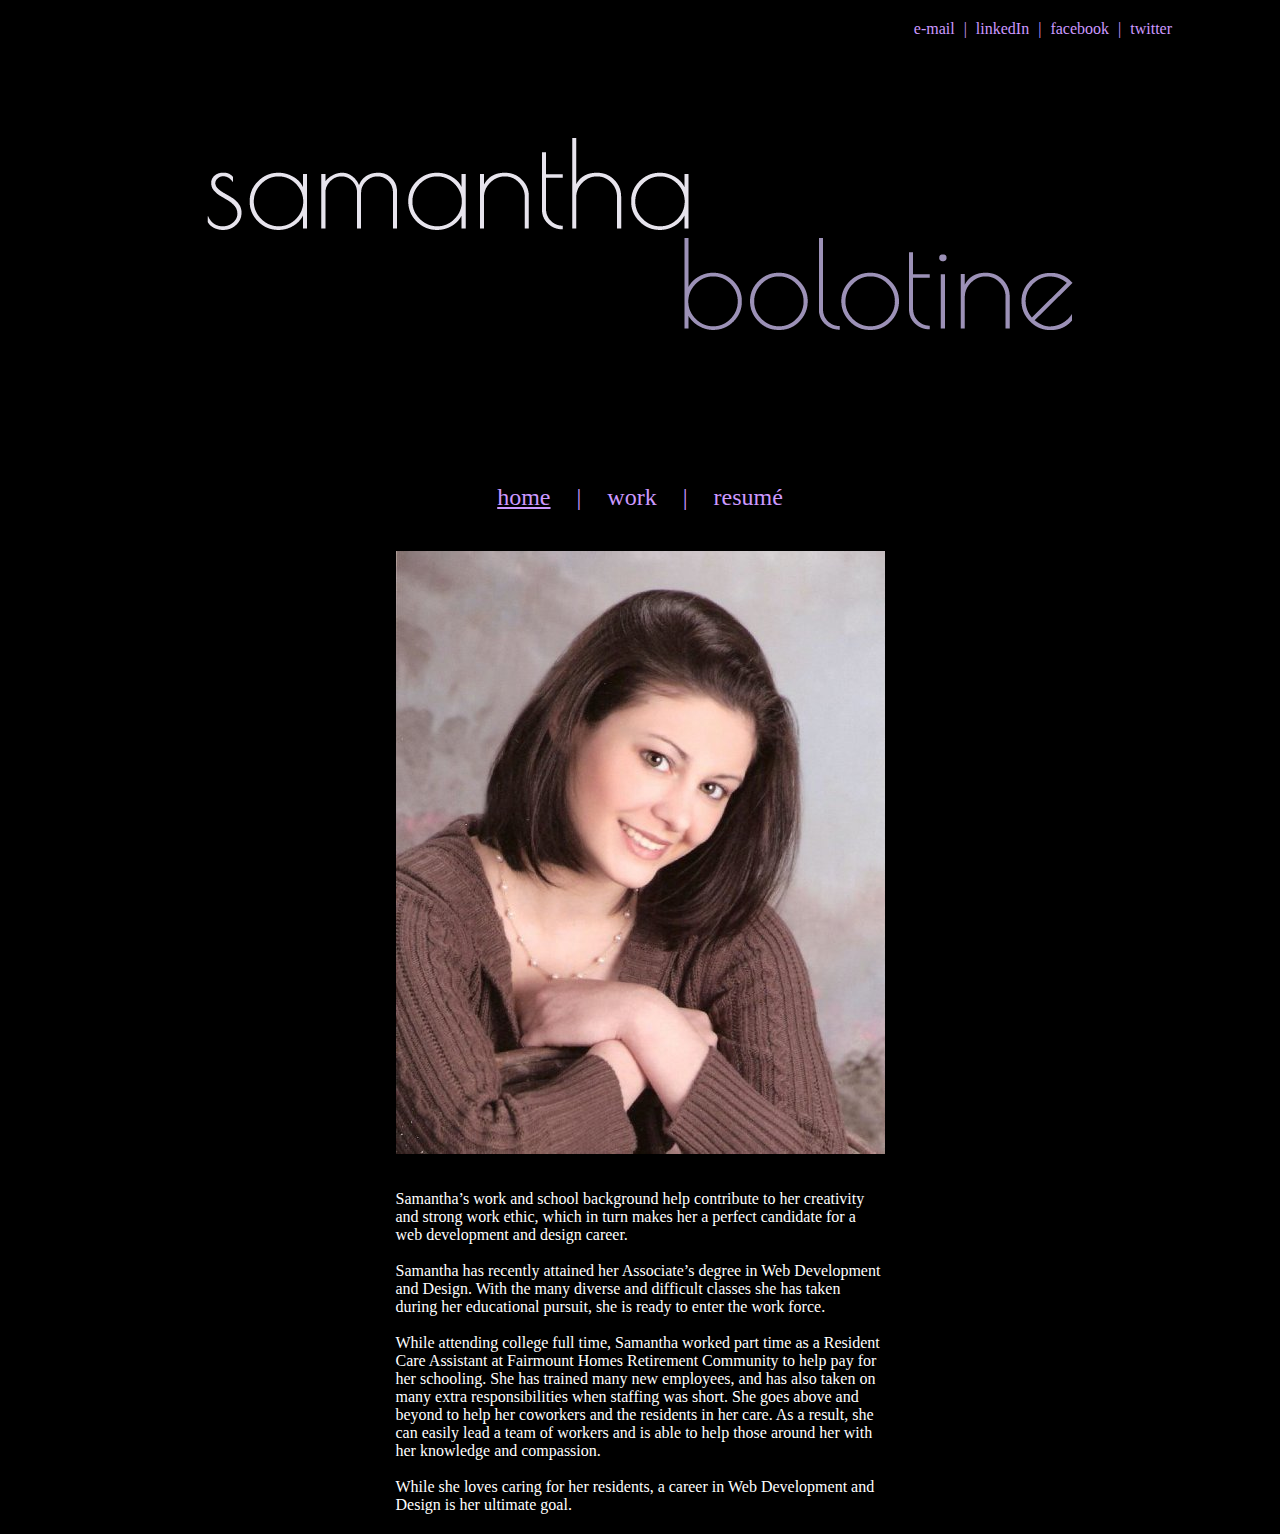
<file: index.html>
<!DOCTYPE html>
<html>
	<head>
		<meta charset="utf-8">
		<title>Samantha Bolotine</title>
		<link rel="stylesheet" href="styles/master.css">
		<script src="https://code.jquery.com/jquery-1.10.2.js"></script>
		<script src="scripts/master.js"></script>
	</head>
	<body>

		<ul id="contact">
			<li>
				<a href="mailto:slb1992@yahoo.com">e-mail</a><p> | </p>
			</li>
			<li>
				<a href="https://www.linkedin.com/in/sbolo" target="_blank">linkedIn</a><p> | </p>
			</li>
			<li>
				<a href="https://www.facebook.com/sbolotine" target="_blank">facebook</a><p> | </p>
			</li>
			<li>
				<a href="https://twitter.com/slb199247" target="_blank">twitter</a>
			</li>
		</ul>

		<header>
			<img class="mastheadBig" src="images/masthead.png" alt="masthead">
			<img class="mastheadSmall" src="images/masthead_small.png">
		</header>

		<nav>
			<ul>
				<li>
					<a class="current" href="index.html">home</a><p> | </p>
				</li>
				<li>
					<a href="pages/work.html">work</a><p> | </p>
				</li>
				<li>
					<a href="pages/resume.html">resumé</a>
				</li>
			</ul>
		</nav>

		<div id="bio">
			<img src="images/bio_photo.jpg">

			<p>
				Samantha’s work and school background help contribute to her creativity and strong work ethic, which in turn makes her a perfect candidate for a web development and design career.
				<br>
				<br>
				Samantha has recently attained her Associate’s degree in Web Development and Design. With the many diverse and difficult classes she has taken during her educational pursuit, she is ready to enter the work force.
				<br>
				<br>
				While attending college full time, Samantha worked part time as a Resident Care Assistant at Fairmount Homes Retirement Community to help pay for her schooling. She has trained many new employees, and has also taken on many extra responsibilities when staffing was short. She goes above and beyond to help her coworkers and the residents in her care. As a result, she can easily lead a team of workers and is able to help those around her with her knowledge and compassion.
				<br>
				<br>
				While she loves caring for her residents, a career in Web Development and Design is her ultimate goal.
			</p>
		</div>

	</body>
</html>
</file>
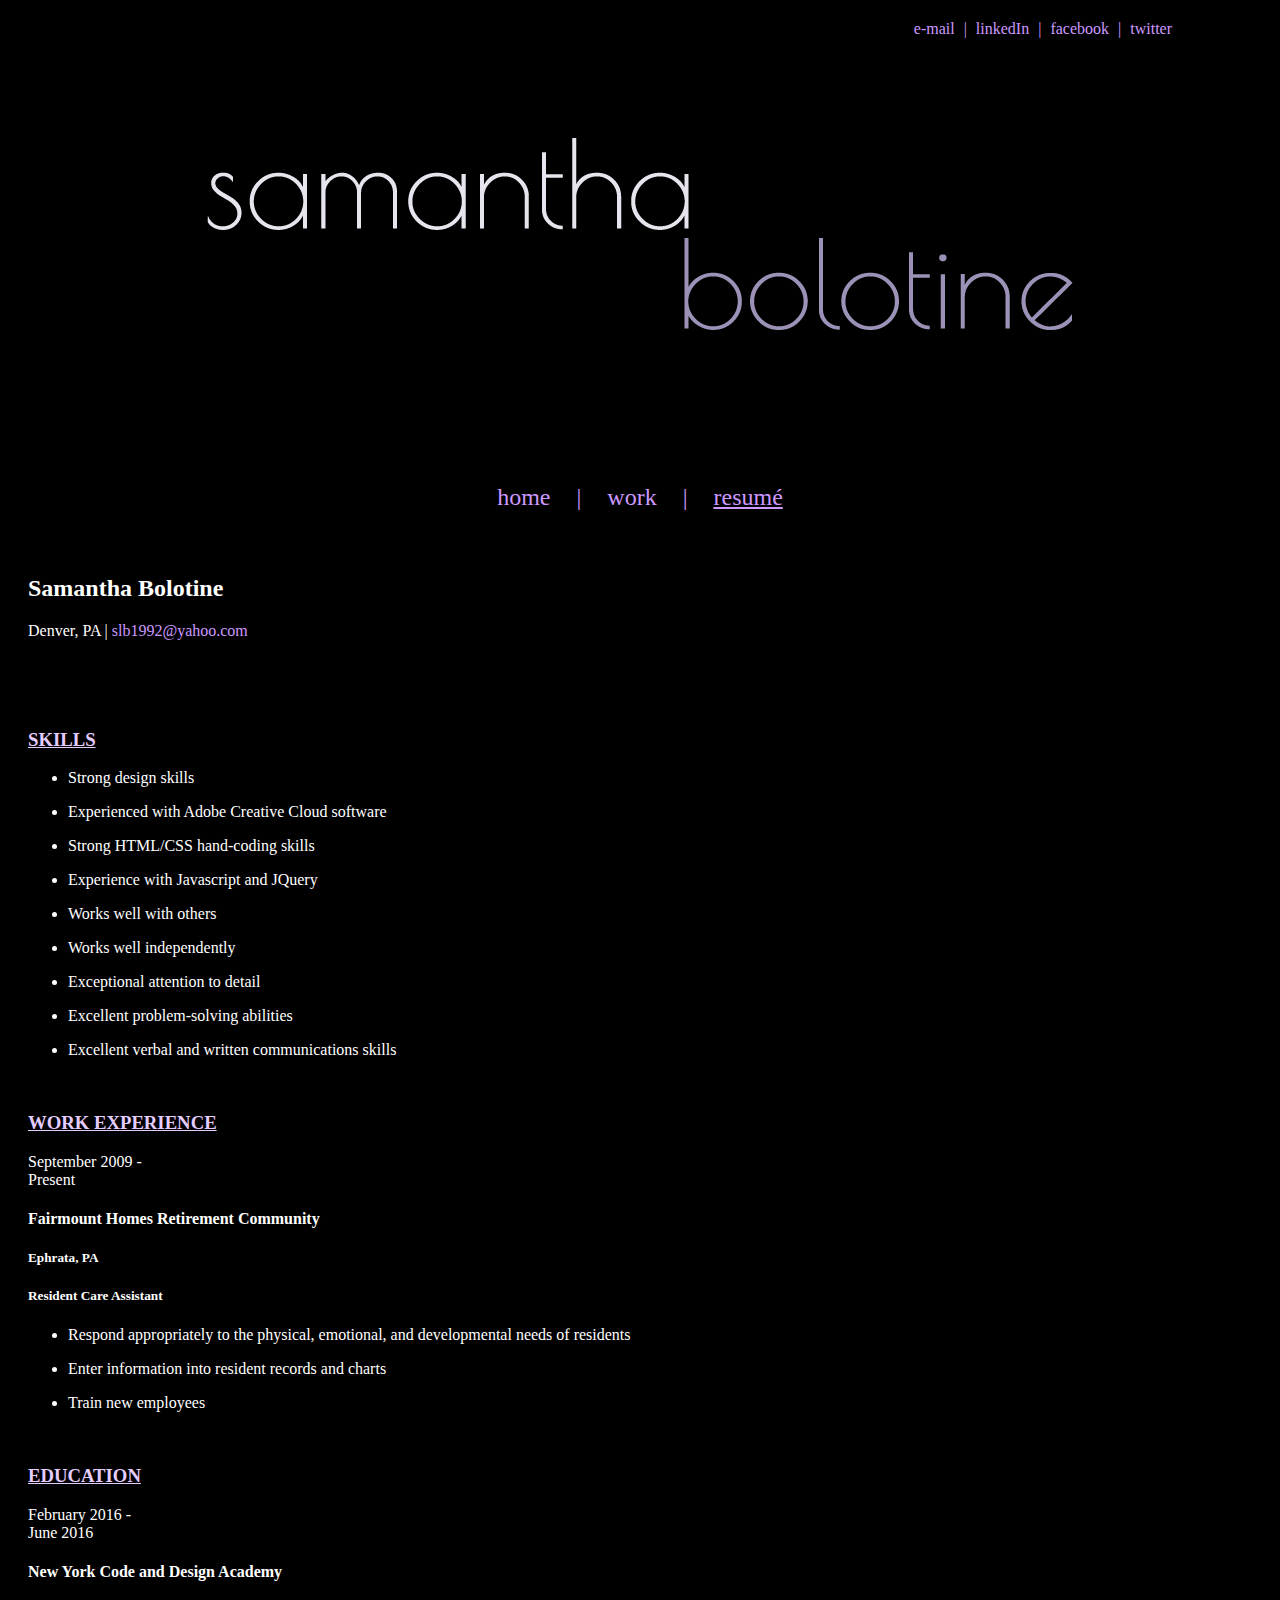
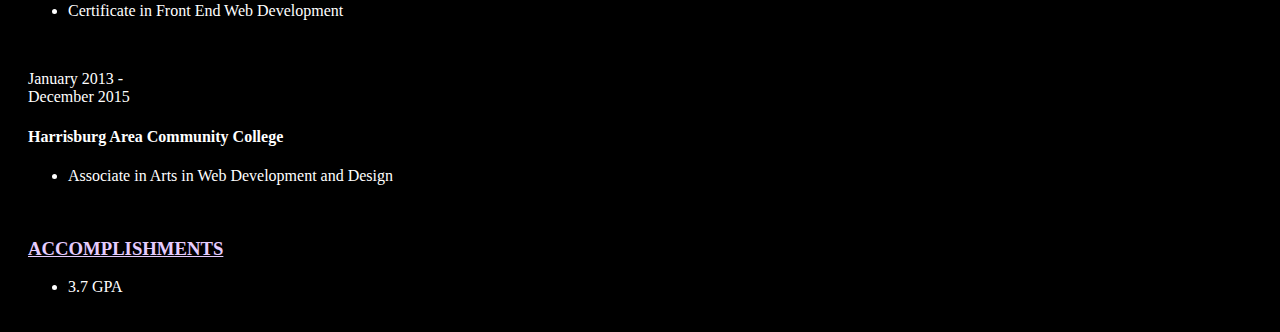
<file: pages/resume.html>
<!DOCTYPE html>
<html>
	<head>
		<meta charset="utf-8">
		<title>Samantha Bolotine</title>
		<link rel="stylesheet" href="../styles/master.css">
		<script src="https://code.jquery.com/jquery-1.10.2.js"></script>
		<script src="../scripts/master.js"></script>
	</head>
	<body>

		<ul id="contact">
			<li>
				<a href="mailto:slb1992@yahoo.com">e-mail</a><p> | </p>
			</li>
			<li>
				<a href="https://www.linkedin.com/in/sbolo" target="_blank">linkedIn</a><p> | </p>
			</li>
			<li>
				<a href="https://www.facebook.com/sbolotine" target="_blank">facebook</a><p> | </p>
			</li>
			<li>
				<a href="https://twitter.com/slb199247" target="_blank">twitter</a>
			</li>
		</ul>

		<header>
			<img class="masthead" src="../images/masthead.png" alt="masthead">
		</header>

		<nav>
			<ul>
				<li>
					<a href="../index.html">home</a><p> | </p>
				</li>
				<li>
					<a href="work.html">work</a><p> | </p>
				</li>
				<li>
					<a class="current" href="resume.html">resumé</a>
				</li>
			</ul>
		</nav>

		<div id="resume">
			<h2>Samantha Bolotine</h2>
			<p>Denver, PA | <a id="email" href="mailto:slb1992@yahoo.com">slb1992@yahoo.com</a></p>

			<br>
			<br>
			<br>

			<h3>SKILLS</h3>

			<ul>
				<li>
					<p>Strong design skills</p>
				</li>
				<li>
					<p>Experienced with Adobe Creative Cloud software</p>
				</li>
				<li>
					<p>Strong HTML/CSS hand-coding skills</p>
				</li>
				<li>
					<p>Experience with Javascript and JQuery</p>
				</li>
				<li>
					<p>Works well with others</p>
				</li>
				<li>
					<p>Works well independently</p>
				</li>
				<li>
					<p>Exceptional attention to detail</p>
				</li>
				<li>
					<p>Excellent problem-solving abilities</p>
				</li>
				<li>
					<p>Excellent verbal and written communications skills</p>
				</li>
			</ul>

			<br>

			<h3>WORK EXPERIENCE</h3>

			<p>September 2009 -
				<br>
				Present</p>

			<h4>Fairmount Homes Retirement Community</h4>
			<h5>Ephrata, PA</h5>
			<h5>Resident Care Assistant</h5>

			<ul>
				<li>
					<p>Respond appropriately to the physical, emotional, and developmental needs of residents</p>
				</li>
				<li>
					<p>Enter information into resident records and charts</p>
				</li>
				<li>
					<p>Train new employees</p>
				</li>
			</ul>

			<br>

			<h3>EDUCATION</h3>

			<p>February 2016 -
				<br>
				June 2016</p>

			<h4>New York Code and Design Academy</h4>

			<ul>
				<li>
					<p>Certificate in Front End Web Development</p>
				</li>
			</ul>

			<br>

			<p>January 2013 -
				<br>
				December 2015</p>

			<h4>Harrisburg Area Community College</h4>

			<ul>
				<li>
					<p>Associate in Arts in Web Development and Design</p>
				</li>
			</ul>

			<br>

			<h3>ACCOMPLISHMENTS</h3>

			<ul>
				<li>
					<p>3.7 GPA</p>
				</li>
			</ul>
		</div>

	</body>
</html>
</file>
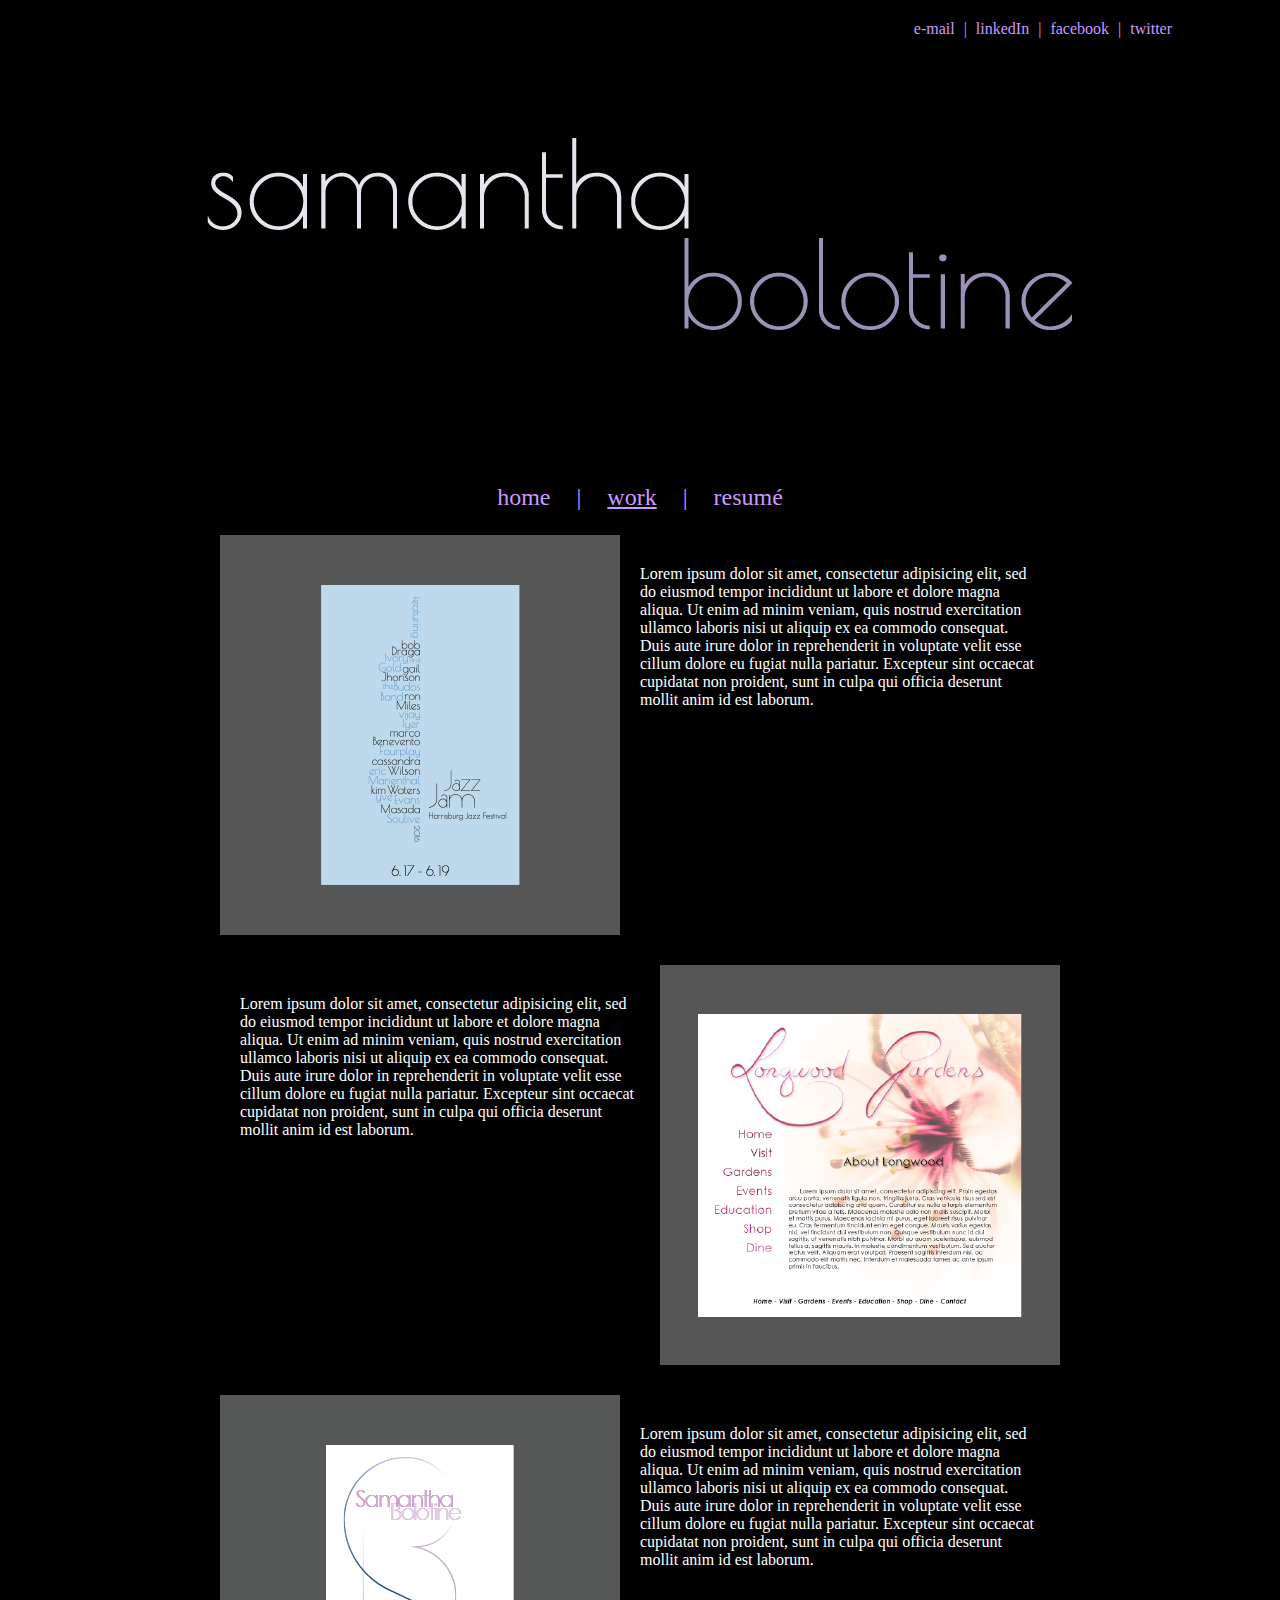
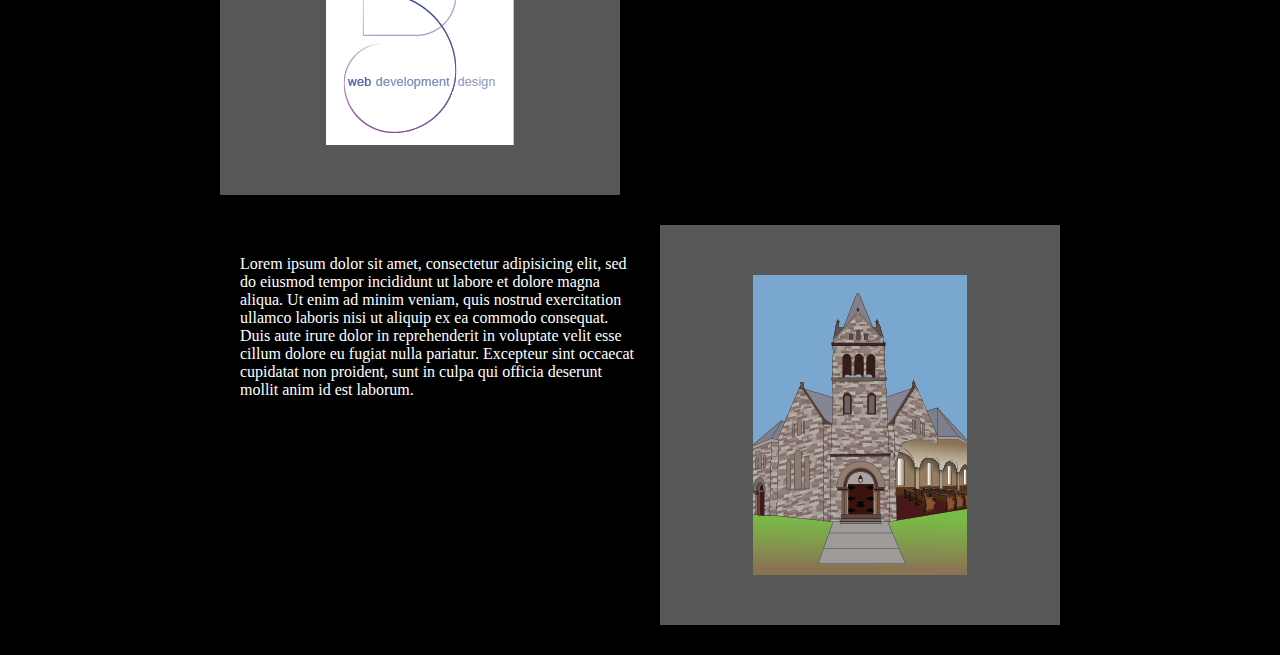
<file: pages/work.html>
<!DOCTYPE html>
<html>
	<head>
		<meta charset="utf-8">
		<title>Samantha Bolotine</title>
		<link rel="stylesheet" href="../styles/master.css">
		<script src="https://code.jquery.com/jquery-1.10.2.js"></script>
		<script src="../scripts/master.js"></script>
	</head>
	<body>

		<ul id="contact">
			<li>
				<a href="mailto:slb1992@yahoo.com">e-mail</a><p> | </p>
			</li>
			<li>
				<a href="https://www.linkedin.com/in/sbolo" target="_blank">linkedIn</a><p> | </p>
			</li>
			<li>
				<a href="https://www.facebook.com/sbolotine" target="_blank">facebook</a><p> | </p>
			</li>
			<li>
				<a href="https://twitter.com/slb199247" target="_blank">twitter</a>
			</li>
		</ul>

		<header>
			<img id="masthead" src="../images/masthead.png" alt="masthead">
		</header>

		<nav>
			<ul>
				<li>
					<a href="../index.html">home</a><p> | </p>
				</li>
				<li>
					<a class="current" href="work.html">work</a><p> | </p>
				</li>
				<li>
					<a href="resume.html">resumé</a>
				</li>
			</ul>
		</nav>

		<div class="projects">
			<div class="project1">
				<div>
					<img src="../images/new_jazz_poster.png">
				</div>
				<p>
					Lorem ipsum dolor sit amet, consectetur adipisicing elit, sed do eiusmod tempor incididunt ut labore et dolore magna aliqua. Ut enim ad minim veniam, quis nostrud exercitation ullamco laboris nisi ut aliquip ex ea commodo consequat. Duis aute irure dolor in reprehenderit in voluptate velit esse cillum dolore eu fugiat nulla pariatur. Excepteur sint occaecat cupidatat non proident, sunt in culpa qui officia deserunt mollit anim id est laborum.
				</p>
			</div>

			<div class="project2">
				<div>
					<img src="../images/new_lg_page_design.png">
				</div>
				<p>
					Lorem ipsum dolor sit amet, consectetur adipisicing elit, sed do eiusmod tempor incididunt ut labore et dolore magna aliqua. Ut enim ad minim veniam, quis nostrud exercitation ullamco laboris nisi ut aliquip ex ea commodo consequat. Duis aute irure dolor in reprehenderit in voluptate velit esse cillum dolore eu fugiat nulla pariatur. Excepteur sint occaecat cupidatat non proident, sunt in culpa qui officia deserunt mollit anim id est laborum.
				</p>
			</div>

			<div class="project3">
				<div>
					<img src="../images/new_logo.png">
				</div>
				<p>
					Lorem ipsum dolor sit amet, consectetur adipisicing elit, sed do eiusmod tempor incididunt ut labore et dolore magna aliqua. Ut enim ad minim veniam, quis nostrud exercitation ullamco laboris nisi ut aliquip ex ea commodo consequat. Duis aute irure dolor in reprehenderit in voluptate velit esse cillum dolore eu fugiat nulla pariatur. Excepteur sint occaecat cupidatat non proident, sunt in culpa qui officia deserunt mollit anim id est laborum.
				</p>
			</div>

			<div class="project4">
				<div>
					<img src="../images/new_cutaway.png">
				</div>
				<p>
					Lorem ipsum dolor sit amet, consectetur adipisicing elit, sed do eiusmod tempor incididunt ut labore et dolore magna aliqua. Ut enim ad minim veniam, quis nostrud exercitation ullamco laboris nisi ut aliquip ex ea commodo consequat. Duis aute irure dolor in reprehenderit in voluptate velit esse cillum dolore eu fugiat nulla pariatur. Excepteur sint occaecat cupidatat non proident, sunt in culpa qui officia deserunt mollit anim id est laborum.
				</p>
			</div>
		</div>

	</body>
</html>
</file>
<file: styles/master.css>
/* Master Style Sheet */

		body {
			background-color: #000000;
			height: 1080px;
		}

		header {
			margin-top: 100px;
			text-align: center;
		}

		.mastheadSmall {
			display: none;
		}

		.current {
			text-decoration: underline;
		}


	/* -------------------- DESKTOP -------------------- */


	/*  nav  */
		a {
			text-decoration: none;
		}

		a:link {
			color: #CC99FF;
		}

		a:visited {
			color: #CC99FF;
		}

		a:hover {
			color: #FFFFFF;
		}

		a:active {
			color: #FFFFFF;
		}


		nav {
			text-align: center;
			margin-top: 150px;
		}

		nav ul {
			padding-left: 0px;
			font-size: 1.5em;
			color: #CC99FF;
			list-style-type: none;
		}

		nav li, nav p {
			display: inline;
		}

		nav p {
			padding: 20px;
		}


	/*  contact  */
		#contact a {
			text-decoration: none;
		}

		#contact a:link {
			color: #CC99FF;
		}

		#contact a:visited {
			color: #CC99FF;
		}

		#contact a:hover {
			color: #FFFFFF;
			font-style: italic;
		}

		#contact a:active {
			color: #FFFFFF;
			font-style: italic;
		}


		#contact {
			text-align: right;
			margin-top: 20px;
			margin-right: 100px;
			font-size: 1em;
			color: #CC99FF;
			list-style-type: none;
		}

		#contact li, #contact p {
			display: inline;
		}

		#contact p {
			padding: 5px;
		}


	/*  home page  */
		#bio {
			width: 521px;
			margin: 0 auto;
		}

		#bio img {
			padding: 16px;
		}

		#bio p {
			width: 489px;
			padding: 0px 16px 20px 16px;
			color: #ffffff;
		}


	/*  work page  */
		.projects {
			width: 840px;
			margin: 0 auto;
		}

		.projects p {
			color: #ffffff;
		}

		.project1 img, .project3 img {
			float: left;
		}

		.project1 p, .project3 p {
			margin: 0;
			width: 400px;
			height: 400px;
			padding-left: 20px;
			padding-top: 30px;
			float: left;
		}

		.project2 img, .project4 img {
			float: right;
		}

		.project2 p, .project4 p {
			margin: 0;
			width: 400px;
			height: 400px;
			padding-right: 20px;
			padding-top: 30px;
			float: right;
		}


	/*  resume page  */
		#resume {
			padding: 20px;
			color: #ffffff;
			margin: 0 auto;
		}

		#resume h3 {
			color: #e5ccff;
			text-decoration: underline;
		}
	/* -------------------- END DESKTOP -------------------- */




	/* -------------------- TABLET -------------------- */
		@media (min-width: 521px) and (max-width: 879px) {

			header img {
				width: 80%;
			}


		/*  work page  */
			.projects {
				width: 400px;
				margin: 0 auto;
			}

			.project1 p, .project2 p, .project3 p, .project4 p {
				margin: 0;
				width: 400px;
				height: 400px;
				padding: 30px 0px 0px 0px;
			}

		}
	/* -------------------- END TABLET -------------------- */




	/* -------------------- MOBILE -------------------- */
		@media (max-width: 520px) {

			.mastheadBig {
				display: none !important;
			}

			.mastheadSmall {
				display: inline-block;
			}


		/*  contact  */
			#contact {
				text-align: center;
				margin-right: 0px;
				font-size: 1em;
				padding: 0px;
			}


		/*  home page  */
			#bio {
				width: 372px;
				margin: 0 auto
			}

			#bio img {
				width: 356px;
				height: 439px;
			}

			#bio p {
				width: 356px;
			}


		/*  work page  */
			.projects {
				width: 356px;
				margin: 0 auto;
			}

			.projects img {
				width: 356px;
				height: 356px;
			}

			.project1 p, .project2 p, .project3 p, .project4 p {
				margin: 0;
				width: 356px;
				height: 356px;
				padding: 30px 0px 0px 0px;
			}

		}
	/* -------------------- END MOBILE -------------------- */
</file>
